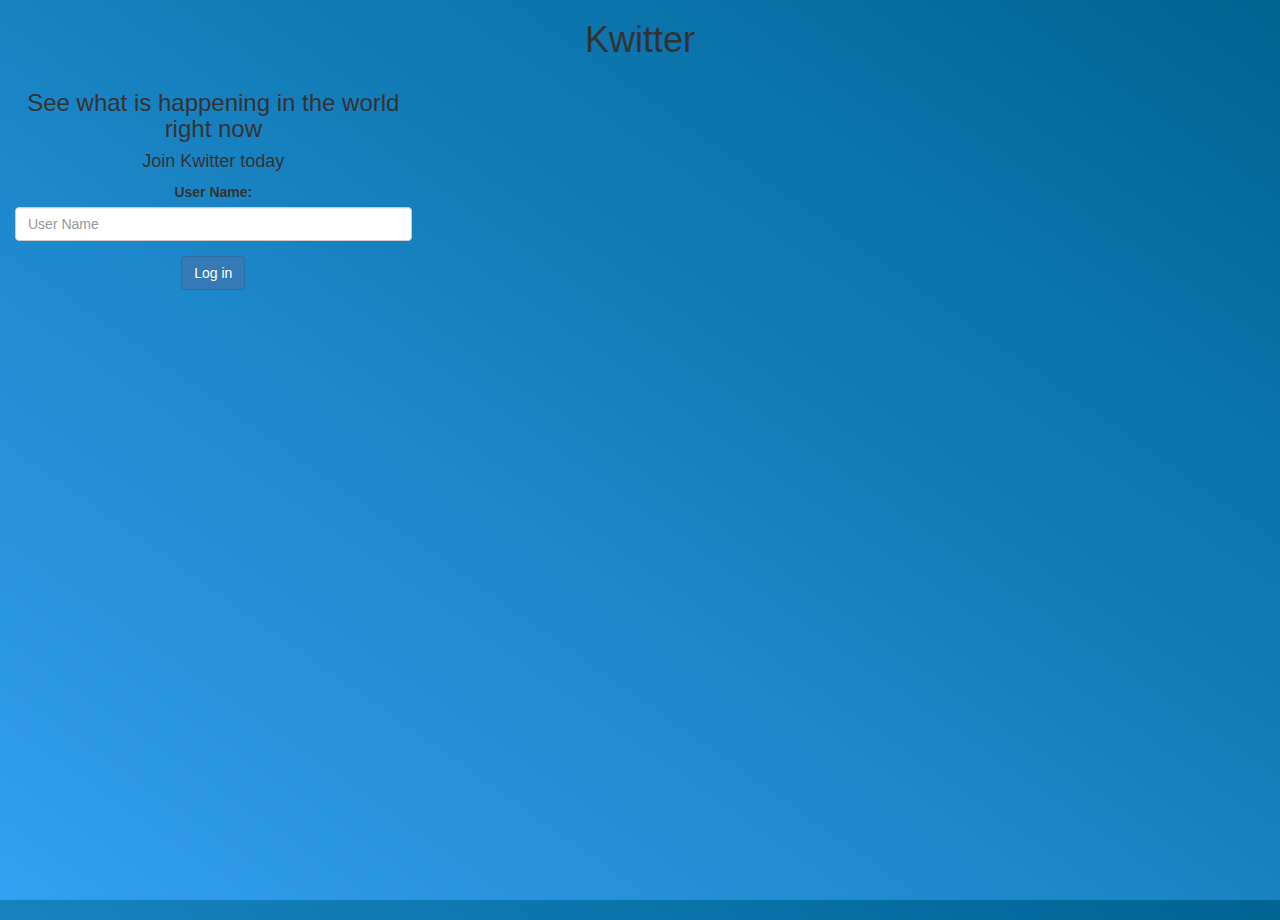
<file: index.html>
<html>
<head>
	<title>Kwitter</title>
<link href="https://fonts.googleapis.com/css?family=Yeon+Sung&display=swap" rel="stylesheet"><meta name="viewport" content="width=device-width, initial-scale=1">

<link rel="stylesheet" href="https://maxcdn.bootstrapcdn.com/bootstrap/3.4.0/css/bootstrap.min.css">
<script src="https://ajax.googleapis.com/ajax/libs/jquery/3.4.1/jquery.min.js"></script>
<script src="https://maxcdn.bootstrapcdn.com/bootstrap/3.4.0/js/bootstrap.min.js"></script>

<link rel="stylesheet" type="text/css" href="style.css">
<script src="kwitter.js"></script>
</head>
<body>
   <center>
	  <h1 class="header">	
		Kwitter
       </h1>
	    <div class="col-lg-4 col-md-6 col-sm-6 col-xs-11 login_div">
		  <h3 >See what is happening in the world right now</h3>
		  <h4 >Join Kwitter today</h4>
		  <div class="form-group">
		    <label >User Name:</label>
		    <input type= "text" id= "user_name" class= "form-control" placeholder= "User Name">

		</div>
		<button id= "login_button" class= "btn btn-primary" onclick= "addUser()">Log in</button>
		<br><br>
	 </div>
    </center>
</body>
</html>
</file>
<file: style.css>
html, body
{
  height: 100%;
  margin: 0;
}

body
{
background-image: linear-gradient(to right top, #33a0f1, #2591d9, #1882c1, #0a73aa, #006494);
text-align : center;
background-color: red;
}
</file>
